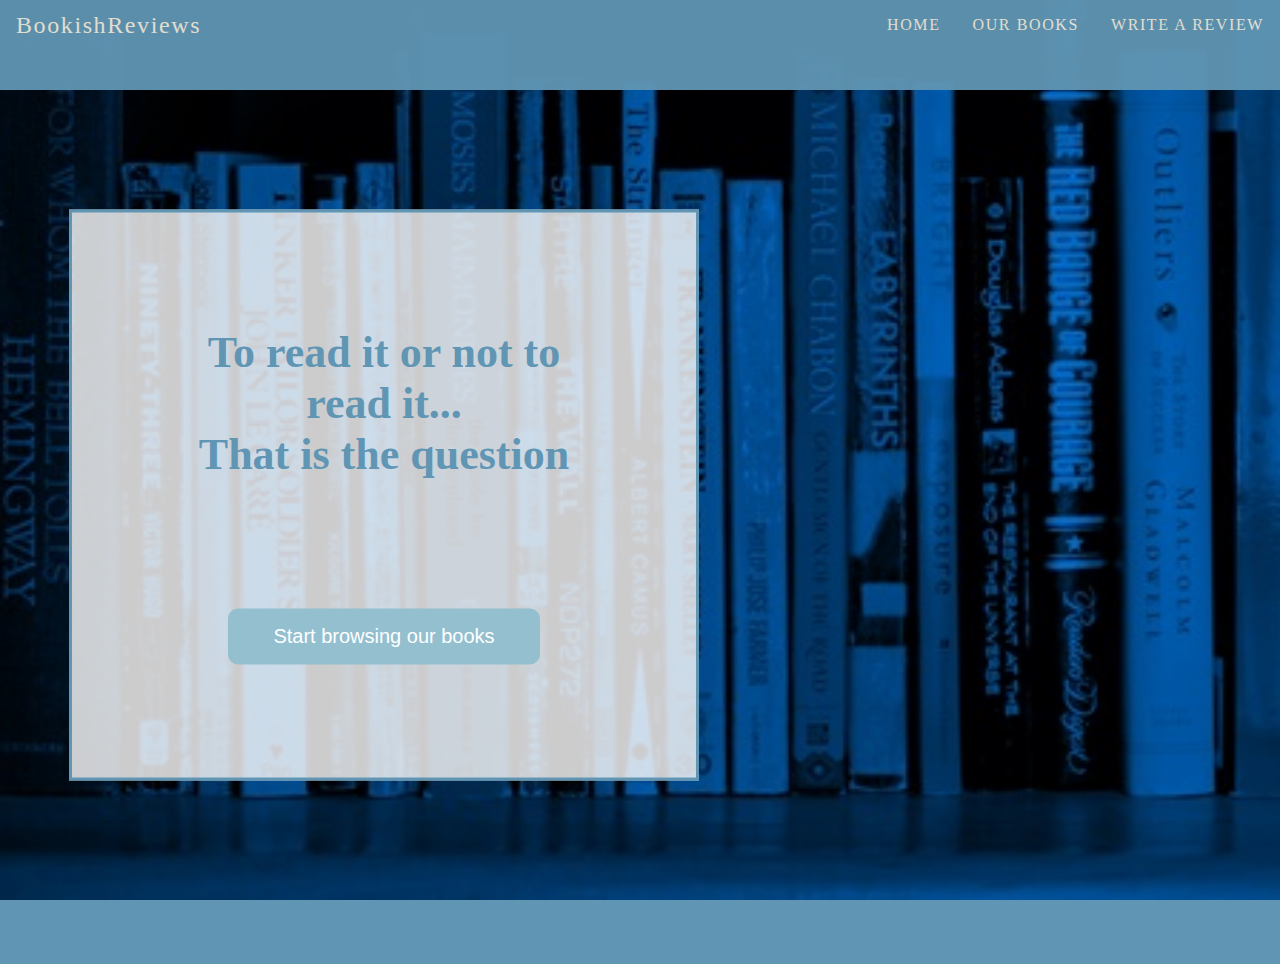
<file: index.html>
<!DOCTYPE html>
<html lang = "en">
<head>
    <meta charset = "UTF-8">
    <meta http-equiv = "X-UA-Compatible" content = "IE=edge">
    <meta name = "viewport" content = "width = device-width, initial-scale = 1.0">
    <title> Bookish Reviews </title>
    <link rel = "stylesheet" type = "text/css" href = "styles.css"/>
    <script src = "index.js"></script>
</head>
<body>
    
    <header> 
        <!-- Navbar -->
        <nav>
    
            <span class = "navbar-header"> BookishReviews </span>
      
            <ul class = "navbar-right">
                <li><a href = "index.html"> HOME </a></li>
                <li class = "dropdown-menu">
                    <a href = "books.html"> OUR BOOKS </a>
                    <ul>
                    <li><a href = "books.html#classics"> CLASSICS </a></li>
                    <li><a href = "books.html#detective"> DETECTIVE </a></li>
                    <li><a href = "books.html#fantasy"> FANTASY </a></li>
                    <li><a href = "books.html#romance"> ROMANCE </a></li>
                    <li><a href = "books.html#sf"> SF </a></li>
                    </ul>
                </li>
                <li> <a href = "review.html"> WRITE A REVIEW </a> </li>
            </ul>

        </nav>
    </header>

    <main>

        <div class = "background_img"></div>
        
        <section class = "background_text container"> 
                
                <h1> To read it or not to read it... <br> That is the question </h1>
                <button class = "btn"> Start browsing our books </button>
        
        </section>
        
    
    </main>
    
</body>
</html>
</file>
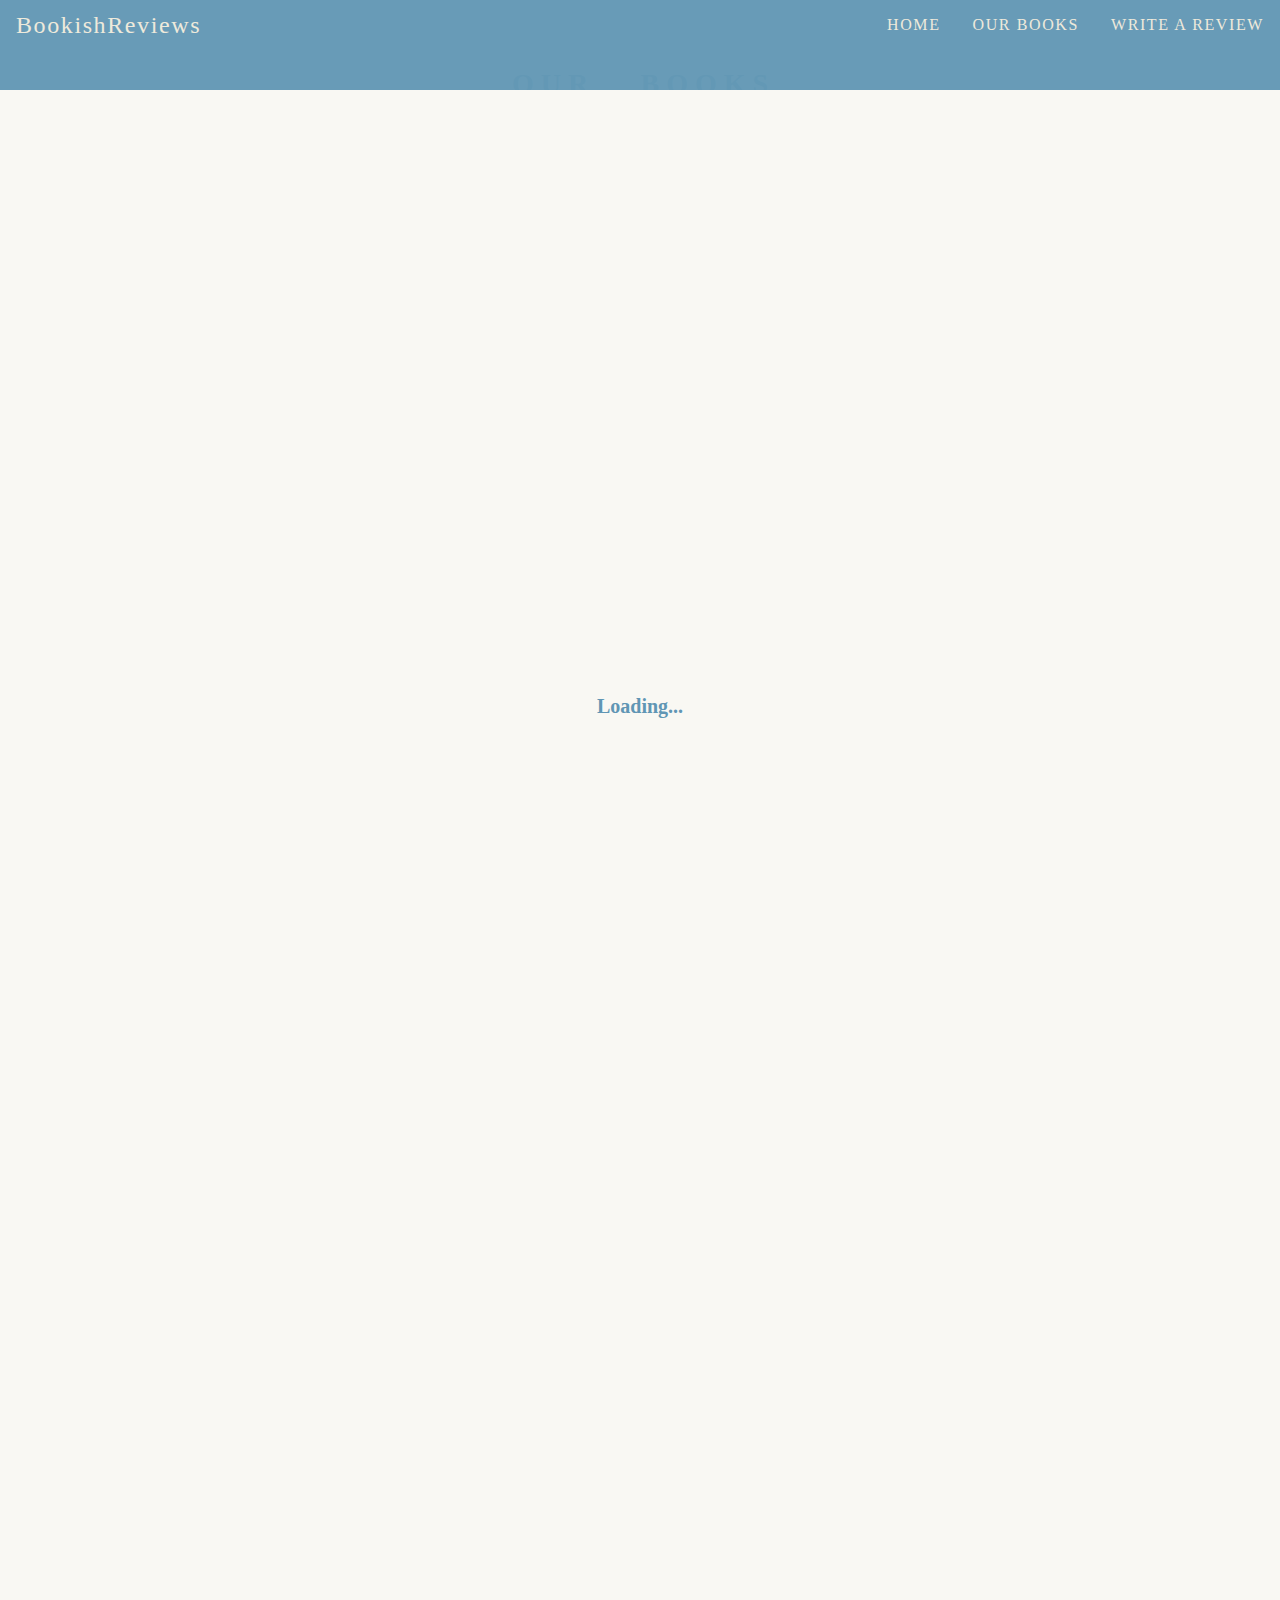
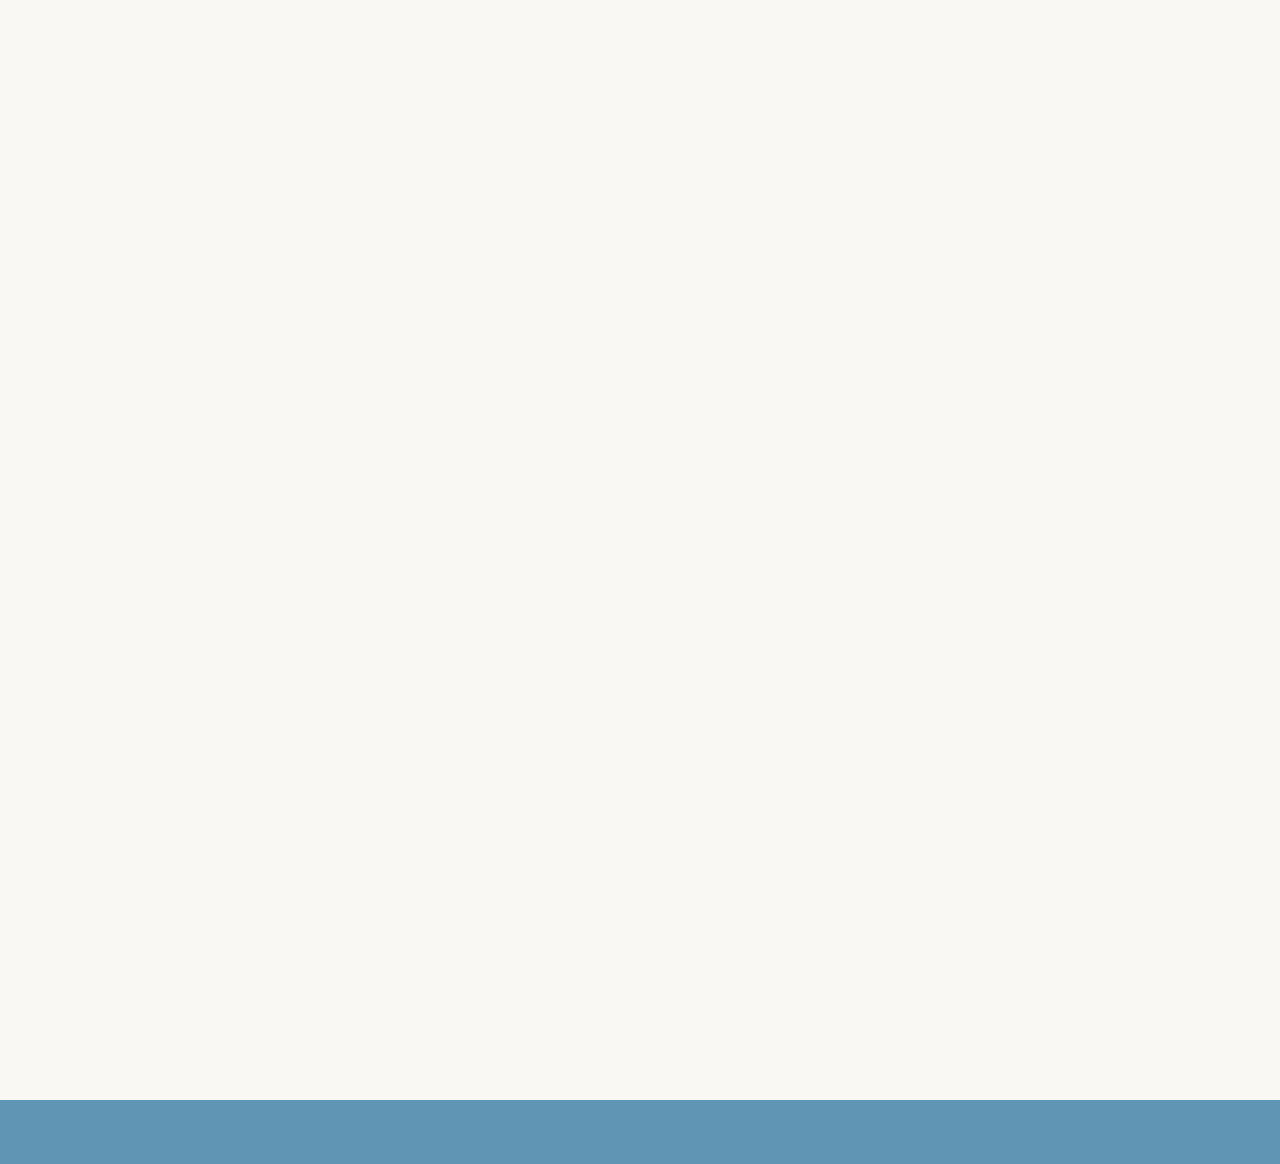
<file: books.html>
<!DOCTYPE html>
<html lang="en">
<head>
    <meta charset="UTF-8">
    <meta http-equiv="X-UA-Compatible" content="IE=edge">
    <meta name="viewport" content="width=device-width, initial-scale=1.0">
    <title> BookishReviews </title>
    <link rel = "stylesheet" type = "text/css" href = "styles.css"/>
    <script src = "books.js"></script>
</head>
<body>
    
    <header> 
        <!-- Navbar -->
        <nav>
    
            <span class = "navbar-header"> BookishReviews </span>
      
            <ul class = "navbar-right">
                <li><a href = "index.html"> HOME </a></li>
                <li class = "dropdown-menu">
                    <a href = "books.html"> OUR BOOKS </a>
                    <ul>
                    <li><a href = "books.html#classics"> CLASSICS </a></li>
                    <li><a href = "books.html#detective"> DETECTIVE </a></li>
                    <li><a href = "books.html#fantasy"> FANTASY </a></li>
                    <li><a href = "books.html#romance"> ROMANCE </a></li>
                    <li><a href = "books.html#sf"> SF </a></li>
                    </ul>
                </li>
                <li> <a href = "review.html"> WRITE A REVIEW </a> </li>
            </ul>

        </nav>
    </header>

    <main id = "main_books">
        <aside id = "loading">
            <h3> Loading... </h3>
        </aside>

        <h2 id = "h2_books"> 
            <span> O </span>
            <span> U </span>
            <span> R </span> 
            <span id = "second_word"> B </span>
            <span> O </span> 
            <span> O </span>
            <span> K </span>
            <span> S </span>
        </h2>

        <section id = "books">
            <section class = "book_sect">
                <h3> Classics </h3>
                <div id = "classics" class = "book_container">
                </div>
            </section>

            <section class = "book_sect">
                <h3> Detective </h3>
                <div id = "detective" class = "book_container">
                </div>
            </section>

            <section class = "book_sect">
                <h3> Fantasy </h3>
                <div id = "fantasy" class = "book_container">
                </div>
            </section>

            <section class = "book_sect">
                <h3> Romance </h3>
                <div id = "romance" class = "book_container">
                </div>
            </section>

            <section class = "book_sect">
                <h3> Science Fiction </h3>
                <div id = "sf" class = "book_container">
                </div>
            </section>
        </section>

    </main>

    <footer id = "ft_bk"> </footer>

</body>
</html>
</file>
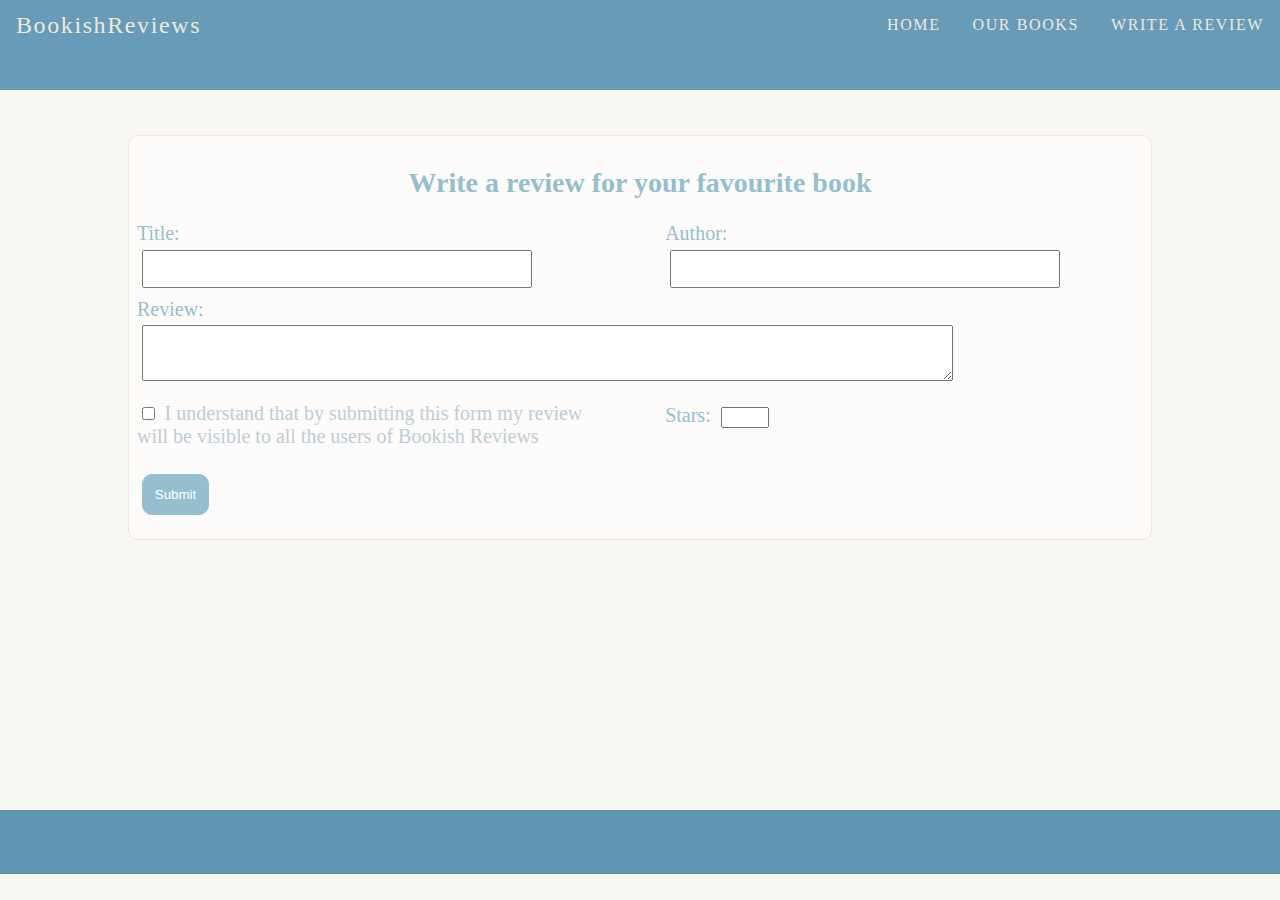
<file: review.html>
<!DOCTYPE html>
<html lang="en">
<head>
    <meta charset="UTF-8">
    <meta http-equiv="X-UA-Compatible" content="IE=edge">
    <meta name="viewport" content="width=device-width, initial-scale=1.0">
    <title> Bookish Reviews </title>
    <link rel = "stylesheet" type = "text/css" href = "styles.css"/>
    <script src = "review.js"></script>
</head>
<body>
    
    <header> 
        <!-- Navbar -->
        <nav>
    
            <span class = "navbar-header"> BookishReviews </span>
      
            <ul class = "navbar-right">
                <li><a href = "index.html"> HOME </a></li>
                <li class = "dropdown-menu">
                    <a href = "books.html"> OUR BOOKS </a>
                    <ul>
                    <li><a href = "books.html#classics"> CLASSICS </a></li>
                    <li><a href = "books.html#detective"> DETECTIVE </a></li>
                    <li><a href = "books.html#fantasy"> FANTASY </a></li>
                    <li><a href = "books.html#romance"> ROMANCE </a></li>
                    <li><a href = "books.html#sf"> SF </a></li>
                    </ul>
                </li>
                <li> <a href = "review.html"> WRITE A REVIEW </a> </li>
            </ul>

        </nav>
    </header>

    <main> 

        <section id = "myForm">

            <h2> Write a review for your favourite book </h2>

            <form>

                <section id = "title_">
                    <label for = "title"> Title: </label>
                    <input type = "text" id = "title" required>
                </section>

                <section id = "author_">
                    <label for = "author"> Author: </label>
                    <input type = "text" id = "author" required>
                </section>

                <section id = "content_">
                    <label for = "content"> Review: </label>
                    <textarea id = "content"></textarea>
                </section>

                <section id = stars_>
                    <label for = "stars"> Stars: </label>
                    <input id = "stars" type = "number" min = "1" max = "5">
                </section>

                <section id = "terms_">
                    <input type = "checkbox" id = "terms" required>
                    <label for = "terms"> 
                        I understand that by submitting this form my review 
                        will be visible to all the users of Bookish Reviews 
                    </label>
                </section>

                <section id = "submit_">
                    <input type = "submit" class = "btn">
                </section>

            </form>

        </section>

    </main>

    <footer id = "ft_rev"></footer>

</body>
</html>
</file>
<file: styles.css>
body {
    font-size: 10px;
    margin: 0px;
    background-color: #f9f8f3;
}

h1, h2 {
    text-align: center;
    position: relative;
    bottom: 15%;
}

h1 {
    font-size: 2.75rem;
    color: #6096B4;
}

h2 {
    font-size: 1.75rem;
    color: #93BFCF;
}

.background_img {
    background-color: #EEE9DA;
    background-image: url("pictures/books.jpg");
    background-position: center;
    background-size: cover;
    background-repeat: no-repeat;

    position: absolute;
    height: 100%;
    width: 100%;
    margin: 0;

    z-index: -1;
}

.background_text {
    border: 3px solid #6096B4;
    width: 30%;
    height: 45%;
    z-index: 2; 
    position: absolute;
    top: 55%;
    left: 30%;
    transform: translate(-50%, -50%); /*to center it*/

    background-color: rgba(255, 255, 255, 0.8); 
}

.background_text h1{
    position: absolute;
    top: 15%;
    left: 15%;
    right: 15%;
    bottom: 40%;
}

.background_text button {
    position: absolute;
    top: 70%;
    left: 25%;
    right: 25%;
    height: 10%;
    width: auto;
    font-size: 1.25rem;
}

/*Navbar*/
nav {
	margin: 0;
    padding: 0;
	background-color: #6096B4;
	border: 0;
    height: 10%;
	letter-spacing: 0.1rem;
	opacity: 0.95;
    display: flex;
    justify-content: space-between;
    align-items: stretch;
    position: fixed;
    width: 100%;
    z-index: 10 !important;
}

.navbar-header {
    margin: 0;
    font-size: 1.5rem;
    padding: 0.75rem 1rem;
    vertical-align: top;
    height: 100%;
    display: inline-block;
    color: #EEE9DA;
}

.navbar-right {
    margin: 0;
    padding: 0;
    height: 100%;
    display: flex;
    justify-content: flex-end;
    align-self: center;
    align-items: stretch;
}

.navbar-right > ul {
    margin: 0;
    padding: 0;
    height: 100%;
}

.navbar-right > ul > li {
    margin: 0;
    padding: 0;
}

nav a {
    margin: 0;
    font-size: 1rem;
    vertical-align: middle;
    text-decoration: none;
    color: #EEE9DA;
}

nav ul {
    height: 100%;
    box-sizing: border-box;
    padding: 0.5rem;
    margin: 0;
}

nav > ul > li {
    display: inline-block;
    vertical-align: top;
    padding: 1rem;
    margin: 0;
    position: relative;
    height: 100% !important;
    box-sizing: border-box;
}

nav li ul {
    display: none;
    box-sizing: border-box;
}

nav li {
    margin: 0;
    position: relative;
    box-sizing: border-box;
}

nav li:hover {
    margin: 0;
    background-color: #6fa0bb;
    background-clip: padding-box; /*pentru ca background-color sa treaca si peste padding*/
}

nav li:hover a{
    color: #fff;
}

nav ul li:hover ul {
    list-style-type: '';
    display: block;
    padding: 0rem;
    margin: 0rem;
    position: absolute;
    height: auto;
    width: 100%;
    top: 100%;
    right: 0%;
    background-clip: padding-box; /*pentru ca background-color sa treaca si peste padding*/
    background-color: #f9f8f3;
    text-align: center;
}

nav ul li:hover ul li {
    padding: 0.5rem;
    margin: 0rem;
}

nav ul li:hover ul li a{
    color: #6fa0bb;
}

nav ul li:hover ul li:hover {
    background-color: #9fc0d2;
}

nav ul li:hover ul li:hover a{
    color: #fff;
}

/*Container*/
.container {
	padding: 80px 120px;
  }

/*Buttons*/
.btn {
    border: 1px solid #93BFCF;
	padding: 0.75rem;
	background-color: #93BFCF;
	color: #fff;
	border-radius: 10px;
	transition: color .2s, background-color .5s linear .2s;
}

.btn:hover, .btn:focus {
	border: 1px solid #93BFCF;
	background-color: #fff;
	color: #93BFCF;
    cursor: pointer;
}


/*Form*/
#myForm {
    padding: 0.5rem;
    position: absolute;
    top: 15%;
    left: 10%;
    right: 10%;
    height: auto;
    z-index: -1;

    background-color: #fdfcfb;
    color: #93BFCF; 

    border: 0.1rem solid #EEE9DA;
    border-radius: 10px;
    font-size: 1.25rem;
}

#myForm h2 {
    position: static;
}

#myForm form {
    width: 100%;
    display: grid;
    grid-template-columns: 1fr 1fr;
    grid-template-rows: 1fr 2fr 1fr 1fr;
    grid-template-areas: 
        "_title_  _author_"
        "_content_ _content_"
        "_terms_ _stars_"
        "_submit_ .";
    
    justify-content: center;
    align-items: middle;
    gap: 7% 5%;
}

label[for = "terms"] {
    color: #BDCDD6;
}

input, textarea {
    margin: 0.3rem;
}

input[type = "text"], textarea {
    display: block;
    height: 60%;
    width: 80%;
}

input[type = "submit"] {
    margin-bottom: 1rem;
}

#title_ {
    grid-area: _title_;
}
#author_ {
    grid-area: _author_;
}
#content_ {
    grid-area: _content_;
}
#stars_ {
    grid-area: _stars_;
}
#terms_ {
    grid-area: _terms_;
}
#submit_ {
    grid-area: _submit_;
}


/*Books Page*/

/*Loading section*/
aside {
    background-color: #f9f8f3;
    position: fixed;
    top: 10%;
    bottom: 0%;
    left: 0%;
    right: 0%;
    z-index: 10;
    display: block;
}

aside h3 {
    position: absolute;
    bottom: 20%;
    width: 100%;
    text-align: center;
    font-size: 1.25rem;
    color: #6096B4;
}

.circle {
    position: absolute;
    width: 20px;
    height: 20px;
    background-color: #6096B4;
    border-radius: 50%;
}


/*Title Animation*/
#second_word::before {
    content: " ";
    display: inline-block;
    width: 3%;
    height: 3%;
}

#h2_books {
    display: inline-block;
    position: absolute;
    top: 5%;
    text-align: center;
    width: 100%;
    height: 15%;
}

.animated span{
    display: inline-block;
    animation: riseLetter 0.5s ease-in-out forwards;
}

@keyframes riseLetter {
    0% {
      transform: translateY(0);
    }
    50% {
      transform: translateY(-10px);
      color: #b0c5cf;
    }
    100% {
        transform: translateY(0);
    }
}
  
.animated span:nth-child(1) {
    animation-delay: 0s;
    color: #6096B4;
}
  
.animated span:nth-child(2) {
    animation-delay: 0.2s;
    color: #6096B4;
}
  
.animated span:nth-child(3) {
    animation-delay: 0.4s;
    color: #6096B4;
}

.animated span:nth-child(4) {
    animation-delay: 0.6s;
}

.animated span:nth-child(5) {
    animation-delay: 0.8s;
}

.animated span:nth-child(6) {
    animation-delay: 1s;
}

.animated span:nth-child(7) {
    animation-delay: 1.2s;
}

.animated span:nth-child(8) {
    animation-delay: 1.4s;
}


#books {
    position: absolute;
    top: 20%;
    left: 5%;
    right: 5%;
}

.book_sect {
    margin: 3rem 2rem;
}

.book_sect h3 {
    background-color: #93BFCF; 
    color: #fdfcfb;
    font-size: 1.5rem;
    padding-left: 1.5rem;
    background-clip: border-box;
    border: 1px transparent #fff;
    border-radius: 10px;
}

.book_container {
    white-space: nowrap;
    overflow-x: auto;
    width: 100%;
}

.book {
    height: 12rem;
    width: 10rem;
    margin: 0.5rem 1rem;
}

.book:hover {
    cursor: pointer;
    box-shadow: 1px 1px 5px 3px #29353b;
}

.exit_btn {
    display: flex;
    align-items: center;
    justify-content: center;
    justify-self: end;

    font-size: 1rem;
    height: 2rem;
    width: 2rem;
}

.popUp {
    position: fixed;
    top: 25%;
    left: 25%;
    z-index: 100;
    height: 50%;
    width: 50%;

    padding: 1rem;
    background-color: #D0DCE2;
    border: 0.01rem solid #BDCDD6;
    border-radius: 15px;

    display: grid;
    grid-template-columns: 2fr 3fr 1fr;
    grid-template-rows: 1fr 1fr 2fr 1fr 1fr;
    grid-template-areas: "cover titles button"
                         "cover stars . "
                         "cover reviews . " 
                         "cover reviews . " 
                         "details reviews . ";
    gap: 0.3rem 0.3rem;
}

#titles {
    display: flex;
    flex-direction: column;
    align-items: center;
}

#titles h3 {
    font-size: 1.75rem;
    letter-spacing: 0.1rem;
    margin-bottom: 0rem;
    padding-bottom: 0rem;
    color: #304b5a;
}

#titles h4 {
    font-size: 1.25rem;
    letter-spacing: 0.02rem;
    margin-top: 0rem;
    padding-top: 0.5rem;
    align-self: flex-end;
    color: #1c2d36;
}

.rvw_content {
    background-color: #f9f8f3;
    border: 1px transparent #fff;
    border-radius: 20px;
    margin: 0.3rem;
    padding: 0.3rem;
    font-size: 0.7rem;
}

.rvw_content::first-line {
    color: #ccac00;
}

.reviews {
    padding: 0.3rem 1rem;
    max-height: 90%;
    overflow-y: auto;
    max-height: 100%;
    width: 90%;
    color: #304b5a;
}

.blue {
    color: #596e7a;
    font-size: 0.7rem;
}

.blue_only {
    color: #596e7a;
}

.stars {
    font-size: 1rem;
    color: #ccac00;
    margin-top: 0rem;
    padding-top: 0.1rem;
    padding-bottom: 0.2rem;
    margin-bottom: 0rem;
}


/*Footer*/
.footer {
    background-color: #6096B4;
	padding: 2rem;
    position: absolute;
    box-sizing: border-box;
    width: 100%;
    margin: 0%;
}

footer {
	background-color: #6096B4;
	padding: 2rem;
    position: absolute;
    box-sizing: border-box;
    width: 100%;
    top: 98%;
    margin: 0%;
  }

#ft_rev {
    top: 90%;
}

#ft_bk {
    top: 300%;
}

/*404 Page*/
#_404 {
    position: absolute;
    left: 15%;
    right: 15%;
    top: 25%;
    background-color: #fdfcfb;
    border: 1px solid #6096B4;
    border-radius: 10px;
    display: flex;
    justify-content: center;
    flex-direction: column;
    text-align: center;
}

#_404 h2 {
    color: #6fa0bb;
}

#_404 p {
    color: #304b5a;
    font-size: 1rem;
}

#_404 button {
    margin-top: 3%;
    width: 20%;
    height: 10%;
    align-self: center;
}

@media (max-width: 960px)
{
    h1 {
        font-size: 2.25rem;
    }
    .background_text button {
        font-size: 0.75rem;
        top: 60%; 
    }
    nav a {
        font-size: 0.75rem;
    }
    #ft_rev {
        top: 135%;
    }
}

@media (max-width: 480px)
{
    #ft_rev {
        top: 140%;
    }
}

@media (max-height: 540px)
{
    #ft_rev {
        top: 150%;
    }
    
    #ft_bk {
        top: 400%;
    }
}
</file>
